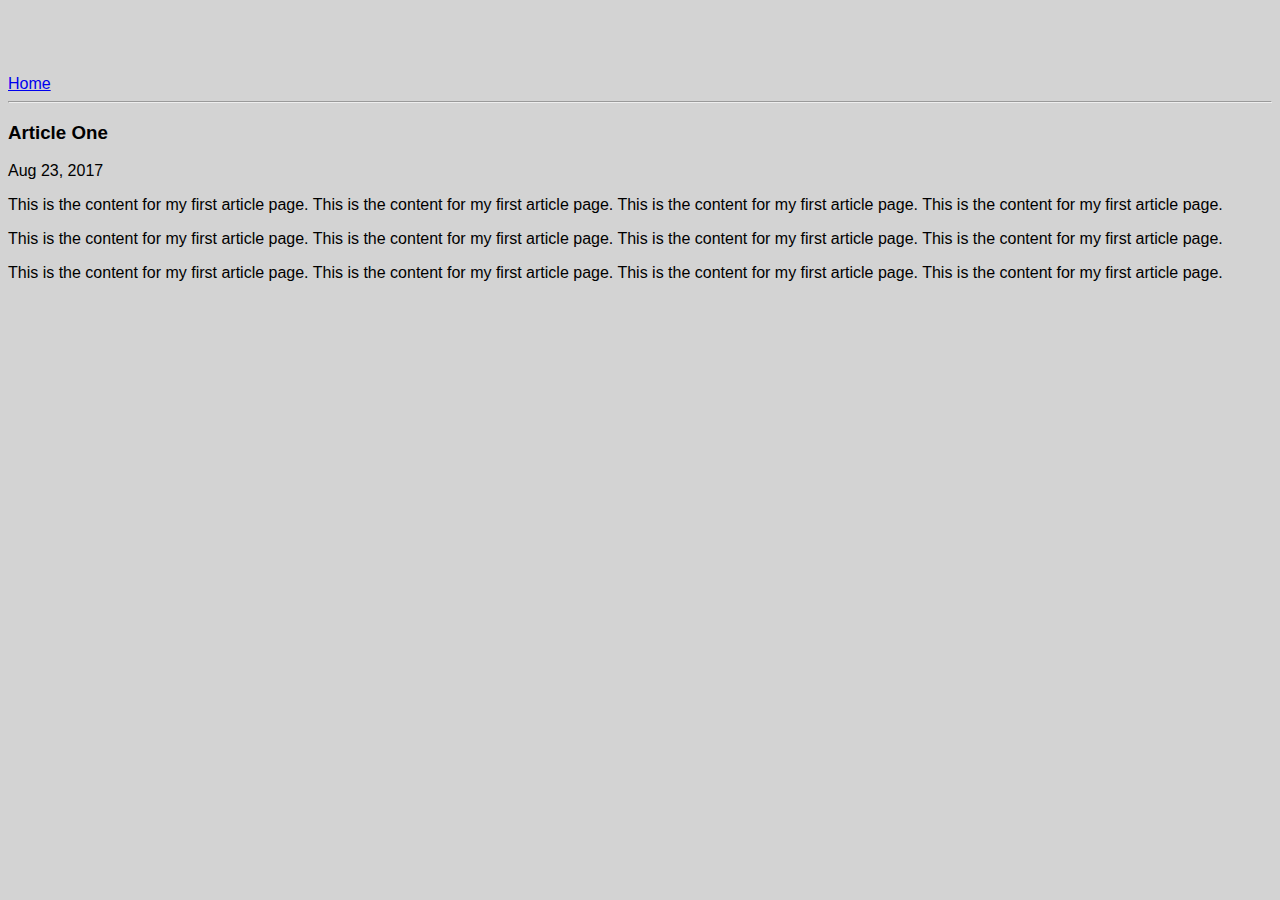
<file: ui/article-one.html>
<html>
    <head>
        <title>
            Article One- Manish
        </title>
        <link href="/ui/style.css" rel="stylesheet" />
    </head>
    <body>
        <div>
            <a href="/">Home</a>
        </div>
        <hr/>
        <h3>
            Article One
        </h3>
        <div>
            Aug 23, 2017
        </div>
        <div>
            <p>
                This is the content for my first article page. This is the content for my first article page. This is the content for my first article page. This is the content for my first article page.
            </p>
            <p>
                This is the content for my first article page. This is the content for my first article page. This is the content for my first article page. This is the content for my first article page.
            </p>
            <p>
                This is the content for my first article page. This is the content for my first article page. This is the content for my first article page. This is the content for my first article page.
            </p>
        </div>
    </body>
</html>
</file>
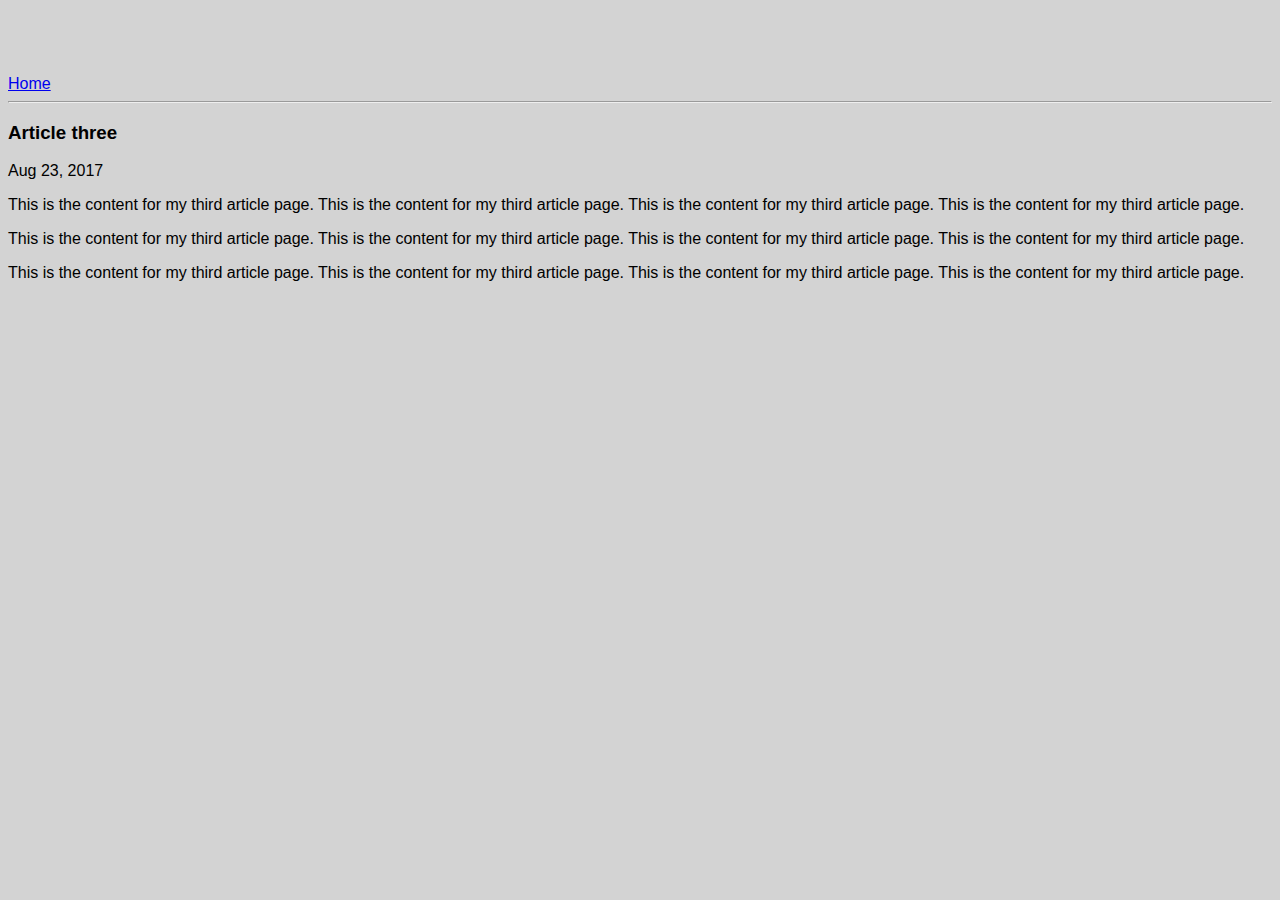
<file: ui/article-three.html>
<html>
    <head>
        <title>
            Article Three- Manish
        </title>
        <link href="/ui/style.css" rel="stylesheet" />
    </head>
    <body>
        <div>
            <a href="/">Home</a>
        </div>
        <hr/>
        <h3>
            Article three
        </h3>
        <div>
            Aug 23, 2017
        </div>
        <div>
            <p>
                This is the content for my third article page. This is the content for my third article page. This is the content for my third article page. This is the content for my third article page.
            </p>
            <p>
                This is the content for my third article page. This is the content for my third article page. This is the content for my third article page. This is the content for my third article page.
            </p>
            <p>
                This is the content for my third article page. This is the content for my third article page. This is the content for my third article page. This is the content for my third article page.
            </p>
        </div>
    </body>
</html>
</file>
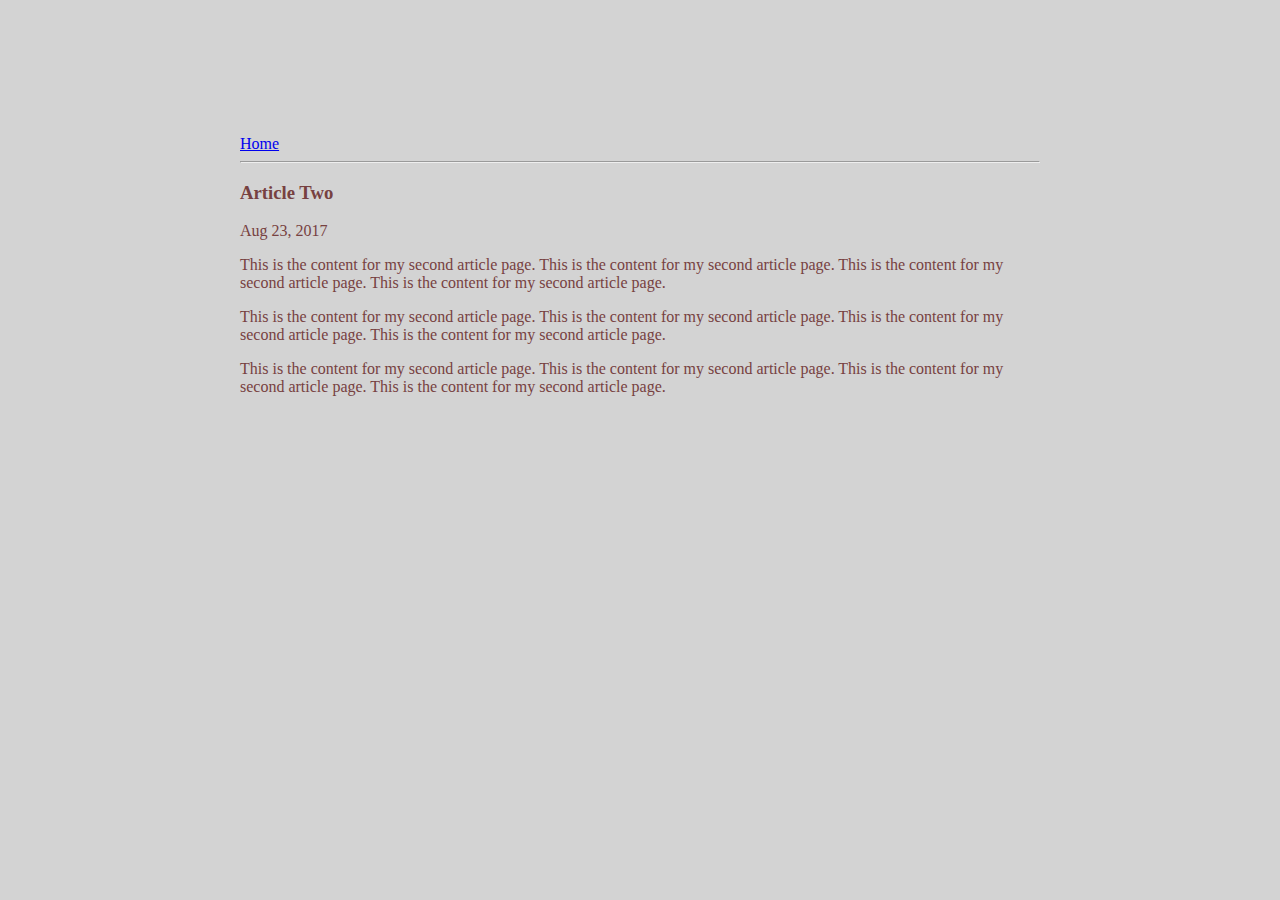
<file: ui/article-two.html>
<html>
    <head>
        <title>
            Article Two- Manish
        </title>
        <link href="/ui/style.css" rel="stylesheet" />
    </head>
    <body>
        <div class="container">
        <div>
            <a href="/">Home</a>
        </div>
        <hr/>
        <h3>
            Article Two
        </h3>
        <div>
            Aug 23, 2017
        </div>
        <div>
            <p>
                This is the content for my second article page. This is the content for my second article page. This is the content for my second article page. This is the content for my second article page.
            </p>
            <p>
                This is the content for my second article page. This is the content for my second article page. This is the content for my second article page. This is the content for my second article page.
            </p>
            <p>
                This is the content for my second article page. This is the content for my second article page. This is the content for my second article page. This is the content for my second article page.
            </p>
        </div>
        </div>
    </body>
</html>
</file>
<file: ui/style.css>
body {
    font-family: sans-serif;
    background-color: lightgrey;
    margin-top: 75px;
}

.center {
    text-align: center;
}

.text-big {
    font-size: 300%;
}

.bold {
    font-weight: bold;
}

.img-medium {
    height: 200px;
}

.container {
    max-width: 800px;
    margin:0 auto;
    color:#774141;
    font-family:san-serif;
    padding-top: 60px;
    padding-left: 20px;
    padding-right: 20px;
}
</file>
